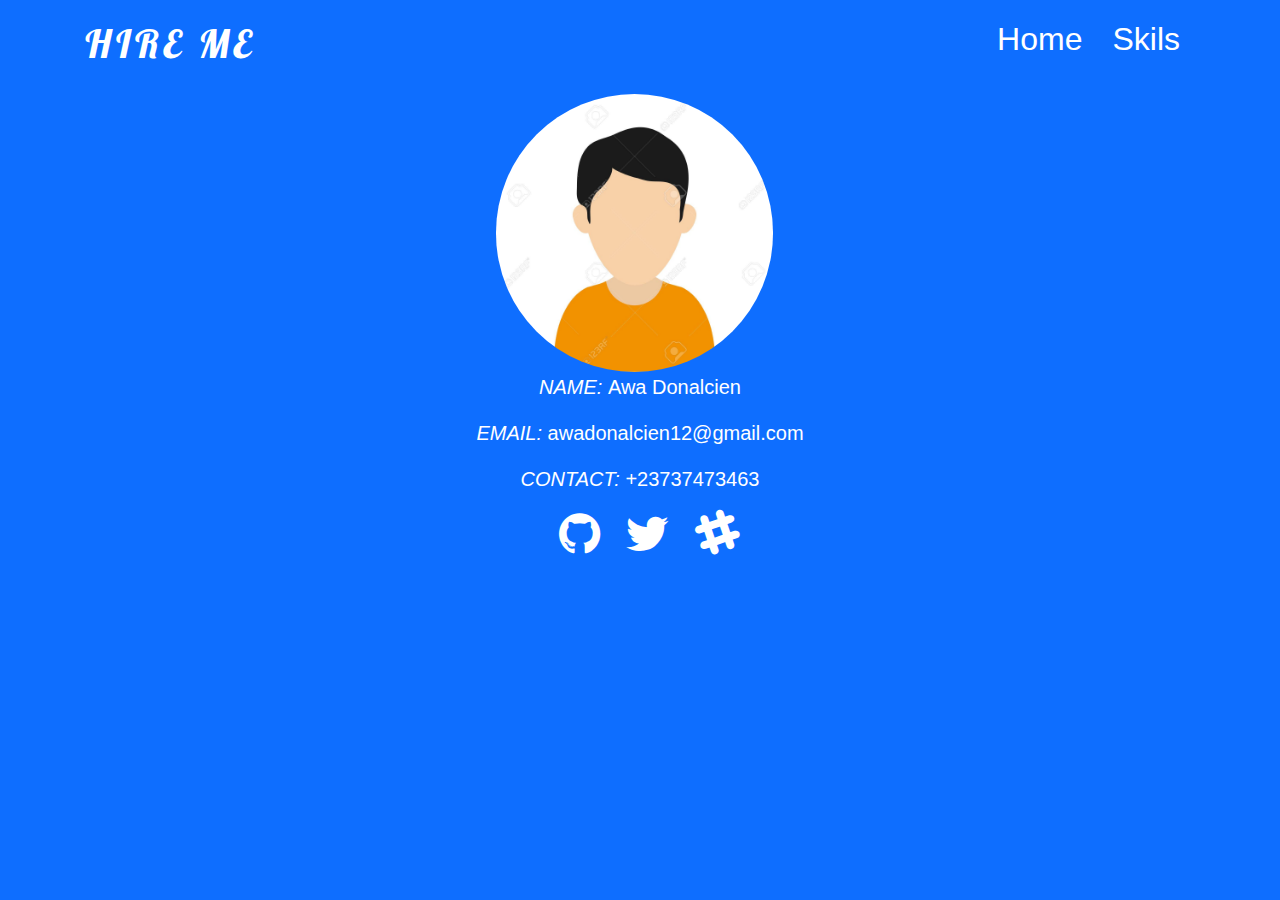
<file: index.html>
<html lang="en">
<head>
    <meta charset="UTF-8">
    <meta name="viewport" content="width=device-width, initial-scale=1.0">
    <link rel="stylesheet" href="css/style.css">
    <link rel="stylesheet" href="https://stackpath.bootstrapcdn.com/bootstrap/4.4.1/css/bootstrap.min.css">
    <link rel="stylesheet" href="https://stackpath.bootstrapcdn.com/font-awesome/4.7.0/css/font-awesome.min.css">
    <link href="https://fonts.googleapis.com/css?family=Lobster|Yanone+Kaffeesatz&display=swap" rel="stylesheet">
    
    <title>Document</title>
</head>
<body>
    <header class="showcase">
        <div class="container">
            <nav>
                <h1 class="logo">HIRE ME</h1>
                <ul>
                    <li><a href="index.html">Home</a></li>
                    <li><a href="skills.html">Skils</a></li>
                </ul>
            </nav>

            <div class="showcase-content">
                <div class="details">
                   <img src="images/avatar.jpg" alt="">
                   <div class="info">
                       <p class="details"><em>NAME: </em> Awa Donalcien</p>
                       <p class="details"><em>EMAIL: </em> awadonalcien12@gmail.com</p>
                       <p class="details"><em>CONTACT: </em> +23737473463</p>
                   </div>
                   <div class="icons">
                       <span class="icon"><i class="fa fa-github"></i></span>
                       <span class="icon"><i class="fa fa-twitter"></i></span>
                       <span class="icon"><i class="fa fa-slack"></i></span>
                   </div>
                </div>
            </div>
        </div>
    </header>
</body>
</html>
</file>
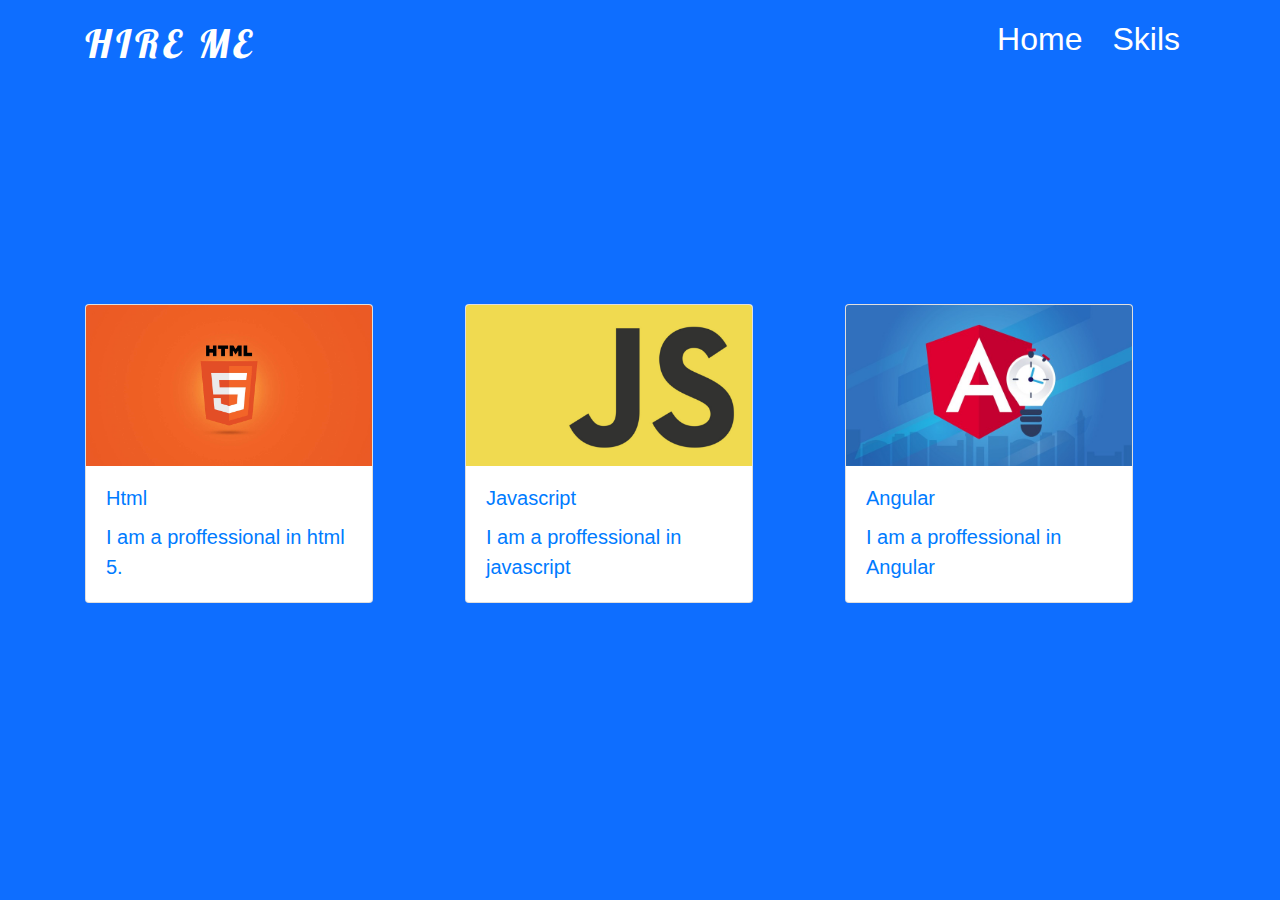
<file: skills.html>
<html lang="en">
<head>
    <meta charset="UTF-8">
    <meta name="viewport" content="width=device-width, initial-scale=1.0">
    <link rel="stylesheet" href="css/style.css">
    <link rel="stylesheet" href="https://stackpath.bootstrapcdn.com/bootstrap/4.4.1/css/bootstrap.min.css">
    <link rel="stylesheet" href="https://stackpath.bootstrapcdn.com/font-awesome/4.7.0/css/font-awesome.min.css">
    <link href="https://fonts.googleapis.com/css?family=Lobster|Yanone+Kaffeesatz&display=swap" rel="stylesheet">
    <link rel="stylesheet" href="css/skills.css">
    <title>Document</title>
</head>
<body>
    <header class="showcase">
        <div class="container">
            <nav>
                <h1 class="logo">HIRE ME</h1>
                <ul>
                    <li><a href="index.html">Home</a></li>
                    <li><a href="skills.html">Skils</a></li>
                </ul>
            </nav>

            <div class="skills-sec">
               <div class="row">
                   <div class="col-md-4 col-sm-12">
                    <div class="card" style="width: 18rem;">
                        <img class="card-img-top" src="images/html.jpg" alt="Card image cap">
                        <div class="card-body">
                          <h5 class="card-title text-primary">Html</h5>
                          <p class="card-text text-primary">I am a proffessional in html 5.</p>
                        </div>
                      </div>
                   </div>
                   <div class="col-md-4 col-sm-12">
                    <div class="card" style="width: 18rem;">
                        <img class="card-img-top" src="images/javascript.png" alt="Card image cap">
                        <div class="card-body">
                          <h5 class="card-title text-primary">Javascript</h5>
                          <p class="card-text text-primary">I am a proffessional in javascript</p>
                        </div>
                      </div>
                   </div>
                   <div class="col-md-4 col-sm-12">
                    <div class="card" style="width: 18rem;">
                        <img class="card-img-top" src="images/angular.jpg" alt="Card image cap">
                        <div class="card-body">
                          <h5 class="card-title text-primary">Angular</h5>
                          <p class="card-text text-primary">I am a proffessional in Angular</p>
                        </div>
                      </div>
                   </div>
               </div>
            </div>
        </div>
    </header>
</body>
</html>
</file>
<file: css/style.css>
.btn-primary, .btn-secondary {
  display: inline-block;
  border-radius: 5px;
  padding: 8px 20px;
  margin: 3px;
}

.btn-primary:hover, .btn-secondary:hover {
  -webkit-transform: scale(0.98);
          transform: scale(0.98);
}

.btn-primary {
  background-color: #418dff;
  color: #fff;
}

.btn-secondary {
  background-color: #ff8700;
  color: #fff;
}

.container {
  max-width: 1100px;
  padding: 0 30px;
  margin: 0 auto;
  overflow: auto;
}

.m-1 {
  margin: 1rem;
}

.my-1 {
  margin: 1rem 0;
}

.p-1 {
  padding: 1rem;
}

.py-1 {
  padding: 1rem 0;
}

.m-2 {
  margin: 2rem;
}

.my-2 {
  margin: 2rem 0;
}

.p-2 {
  padding: 2rem;
}

.py-2 {
  padding: 2rem 0;
}

.m-3 {
  margin: 3rem;
}

.my-3 {
  margin: 3rem 0;
}

.p-3 {
  padding: 3rem;
}

.py-3 {
  padding: 3rem 0;
}

.m-4 {
  margin: 4rem;
}

.my-4 {
  margin: 4rem 0;
}

.p-4 {
  padding: 4rem;
}

.py-4 {
  padding: 4rem 0;
}

.m-5 {
  margin: 5rem;
}

.my-5 {
  margin: 5rem 0;
}

.p-5 {
  padding: 5rem;
}

.py-5 {
  padding: 5rem 0;
}

* {
  -webkit-box-sizing: border-box;
          box-sizing: border-box;
  padding: 0;
  margin: 0;
}

body {
  background-color: #0e6eff;
  font-family: "Yanone Kaffeesatz", sans-serif;
  line-height: 1.6;
}

body img {
  width: 100%;
}

body a {
  text-decoration: none;
  font-size: 2rem;
}

body .logo {
  font-family: 'Lobster', cursive;
  letter-spacing: 4px;
}

.showcase {
  background-color: #0e6eff;
  color: #fff;
  height: 100vh;
}

.showcase nav {
  display: -webkit-box;
  display: -ms-flexbox;
  display: flex;
  -webkit-box-align: center;
      -ms-flex-align: center;
          align-items: center;
  -webkit-box-pack: justify;
      -ms-flex-pack: justify;
          justify-content: space-between;
}

.showcase nav ul {
  display: -webkit-box;
  display: -ms-flexbox;
  display: flex;
  list-style: none;
}

.showcase nav li {
  padding: 15px;
}

.showcase nav a {
  color: #fff;
}

.showcase nav a:hover {
  color: #ff8700;
  text-decoration: none;
}

.showcase-content {
  display: -webkit-box;
  display: -ms-flexbox;
  display: flex;
  -webkit-box-align: center;
      -ms-flex-align: center;
          align-items: center;
  -webkit-box-pack: center;
      -ms-flex-pack: center;
          justify-content: center;
  overflow: hidden;
}

.showcase-content .info {
  text-align: center;
  margin-top: 0px;
}

.showcase-content img {
  width: 25%;
  border-radius: 50%;
  margin-left: 37%;
}

.showcase-content h1 {
  font-size: 50px;
  line-height: 1.2;
}

.showcase-content .details {
  font-size: 20px;
}

.showcase-content .icons {
  text-align: center;
}

.showcase-content .icons .icon {
  font-size: 3rem;
  margin-left: 1.2rem;
}

.showcase-content .icons .icon:hover {
  color: red;
}
</file>
<file: css/skills.css>
.skills-sec {
    width: 100%;
    margin-top: 200px;
}

p {
    font-size: 20px;
}

.card {
    margin-top: 10px;
}

body {
    background-color: #0e6eff;
}
</file>
